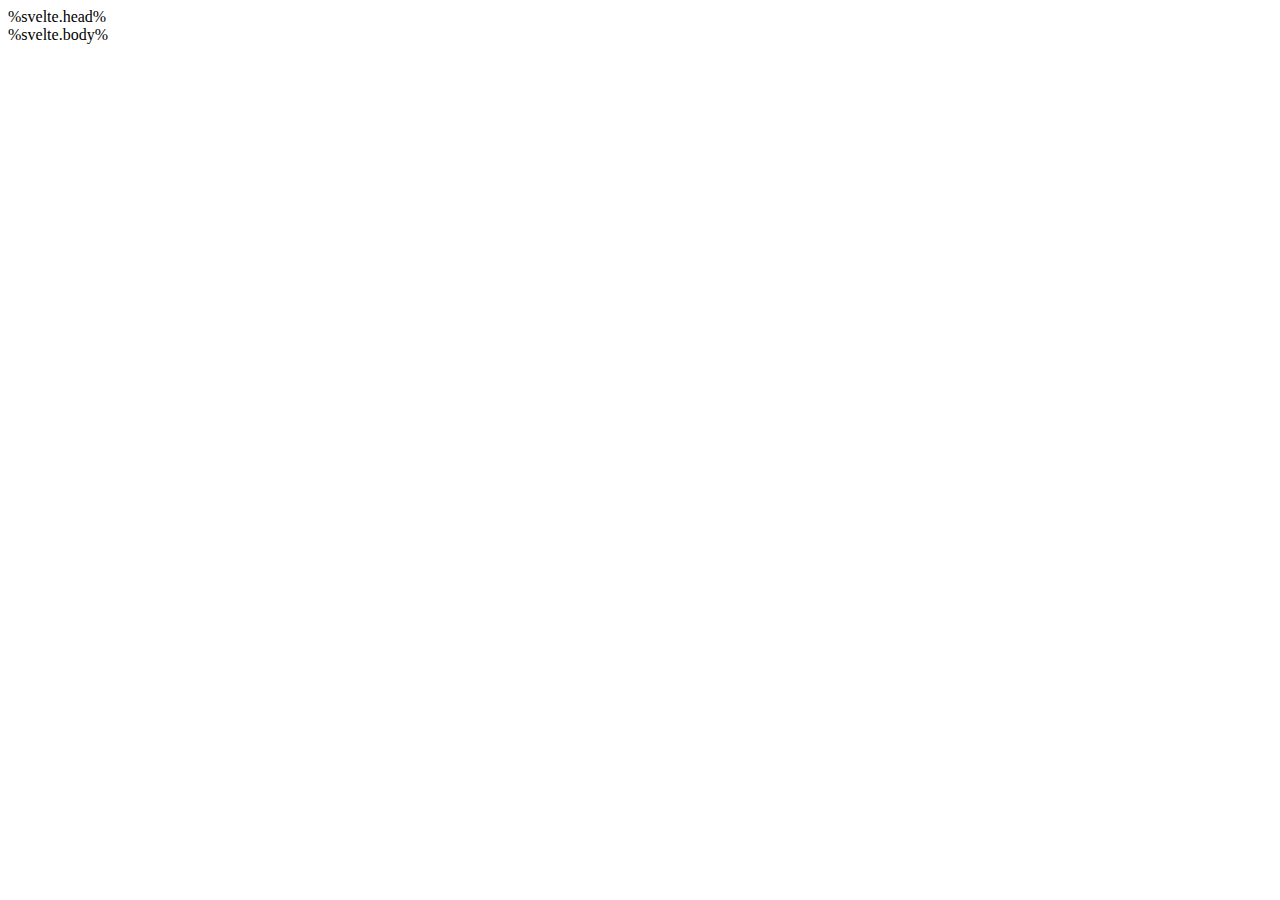
<file: m6/svelte/src/app.html>
<!DOCTYPE html>
<html lang="en">
	<head>
		<meta charset="utf-8" />
		<link rel="icon" href="%svelte.assets%/favicon.png" />
		<meta name="viewport" content="width=device-width, initial-scale=1" />
		%svelte.head%
	</head>
	<body>
		<div>%svelte.body%</div>
	</body>
</html>
</file>
